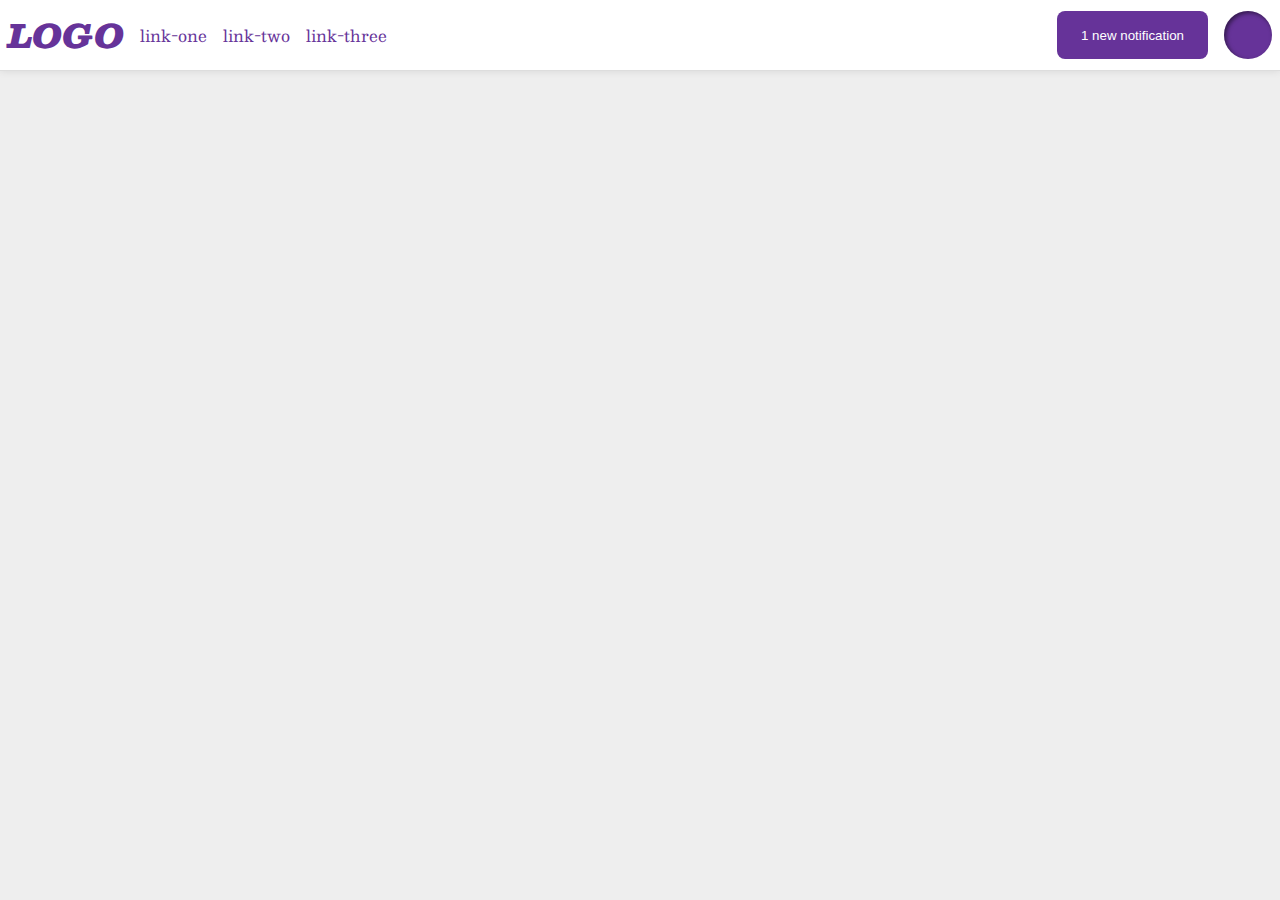
<file: flex/03-flex-header-2/index.html>
<!DOCTYPE html>
<html lang="en">
  <head>
    <meta charset="UTF-8">
    <meta http-equiv="X-UA-Compatible" content="IE=edge">
    <meta name="viewport" content="width=device-width, initial-scale=1.0">
    <title>Flex Header 2</title>
    <link rel="stylesheet" href="style.css">
  </head>
  <body>
    <div class="header">
      <div class="left-container">
      <div class="logo">
        LOGO
      </div>
      <ul class="links">
        <li><a href="google.com">link-one</a></li>
        <li><a href="google.com">link-two</a></li>
        <li><a href="google.com">link-three</a></li>
      </ul>
    </div>
    <div class="right-container">
      <button class="notifications">
        1 new notification
      </button>
      <div class="profile-image"></div>
    </div>
    </div>
  </body>
</html>
</file>
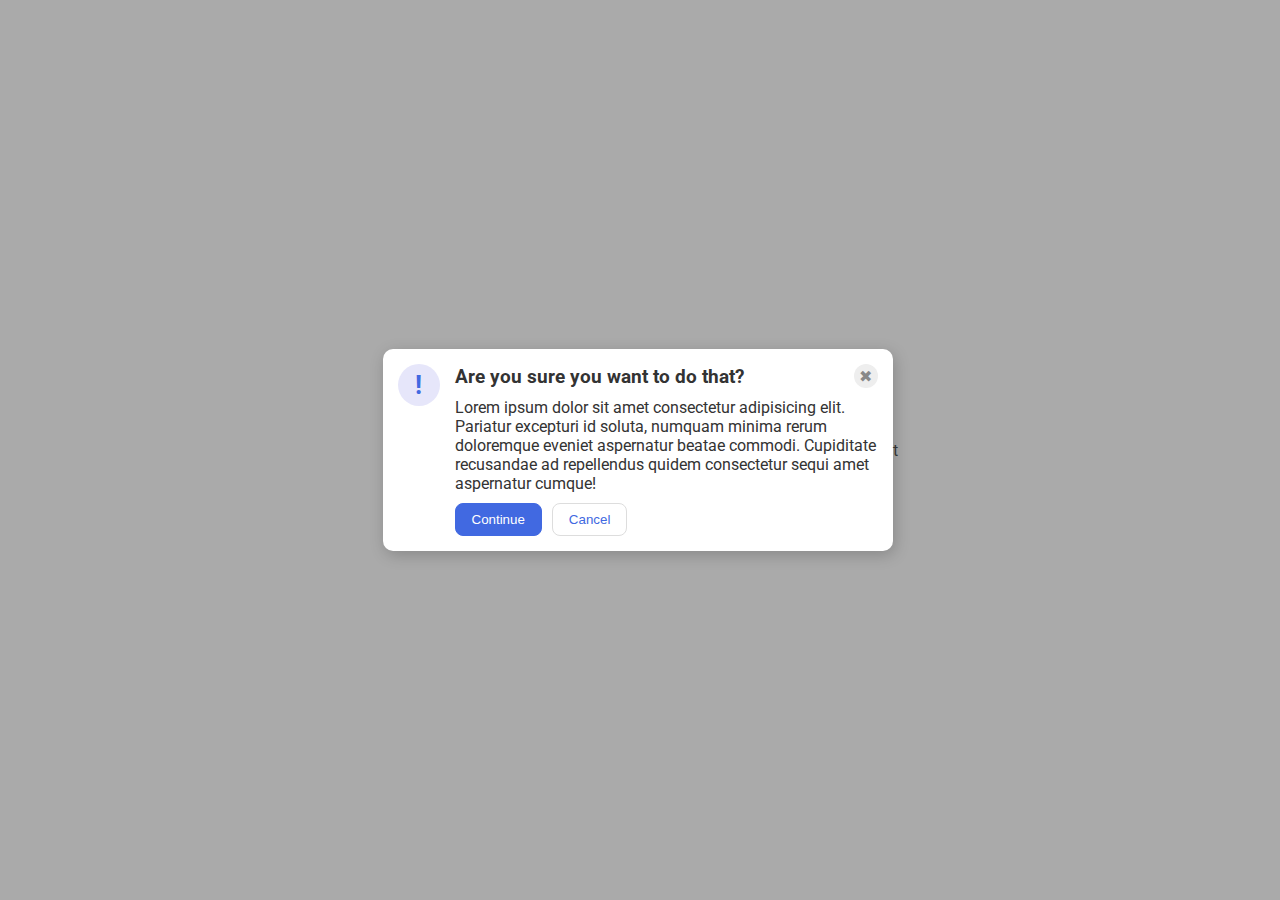
<file: flex/05-flex-modal/index.html>
<!DOCTYPE html>
<html lang="en">
  <head>
    <meta charset="UTF-8">
    <meta http-equiv="X-UA-Compatible" content="IE=edge">
    <meta name="viewport" content="width=device-width, initial-scale=1.0">
    <link rel="stylesheet" href="style.css">
    <title>Modal</title>
  </head>
  <body>
    <div class="modal">
      
      <div class="icon">!</div>

      <div class="main-body"> 
        <div class="header"><strong>Are you sure you want to do that?</strong></div>
        <div class="close-button">✖</div>
        <div class="text">Lorem ipsum dolor sit amet consectetur adipisicing elit. Pariatur excepturi id soluta, numquam minima rerum doloremque eveniet aspernatur beatae commodi. Cupiditate recusandae ad repellendus quidem consectetur sequi amet aspernatur cumque!</div>
        <button class="continue">Continue</button>
        <button class="cancel">Cancel</button>

      </div>



    </div>
  </body>
</html>t
</file>
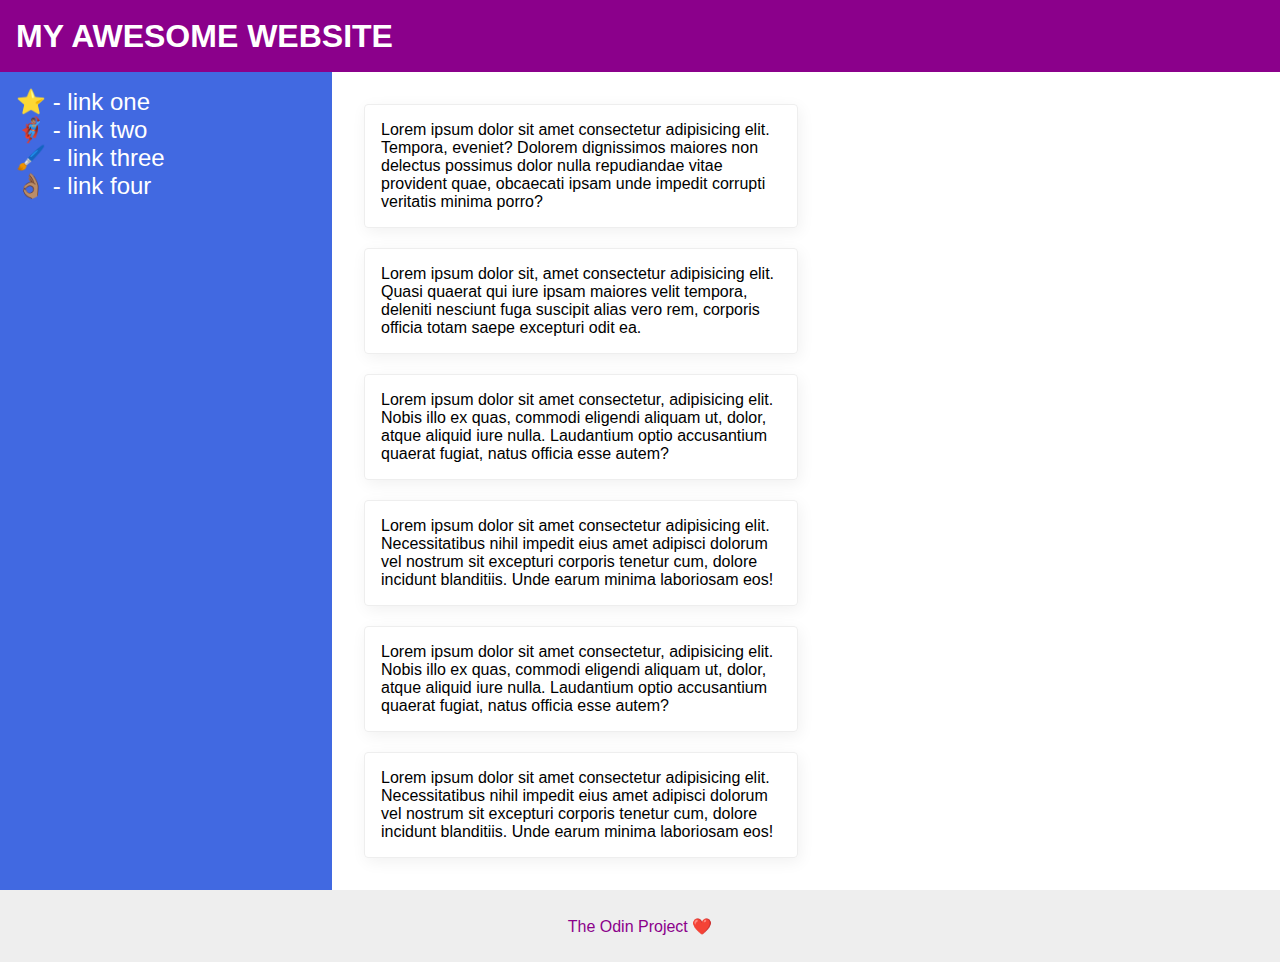
<file: flex/07-flex-layout-2/index.html>
<!DOCTYPE html>
<html lang="en">
  <head>
    <meta charset="UTF-8">
    <meta http-equiv="X-UA-Compatible" content="IE=edge">
    <meta name="viewport" content="width=device-width, initial-scale=1.0">
    <title>The Holy Grail</title>
    <link rel="stylesheet" href="style.css">
  </head>
  <body>
    <div class="header">
      MY AWESOME WEBSITE
    </div>
    
    <div class="container">
      <div class="sidebar">
        <ul>
          <li><a href="#">⭐ - link one</a></li>
          <li><a href="#">🦸🏽‍♂️ - link two</a></li>
          <li><a href="#">🖌️ - link three</a></li>
          <li><a href="#">👌🏽 - link four</a></li>
        </ul>
      </div>
    
      <div class="cards">
        <div class="card">Lorem ipsum dolor sit amet consectetur adipisicing elit. Tempora, eveniet? Dolorem dignissimos maiores non delectus possimus dolor nulla repudiandae vitae provident quae, obcaecati ipsam unde impedit corrupti veritatis minima porro?</div>
        <div class="card">Lorem ipsum dolor sit, amet consectetur adipisicing elit. Quasi quaerat qui iure ipsam maiores velit tempora, deleniti nesciunt fuga suscipit alias vero rem, corporis officia totam saepe excepturi odit ea.</div>
        <div class="card">Lorem ipsum dolor sit amet consectetur, adipisicing elit. Nobis illo ex quas, commodi eligendi aliquam ut, dolor, atque aliquid iure nulla. Laudantium optio accusantium quaerat fugiat, natus officia esse autem?</div>
        <div class="card">Lorem ipsum dolor sit amet consectetur adipisicing elit. Necessitatibus nihil impedit eius amet adipisci dolorum vel nostrum sit excepturi corporis tenetur cum, dolore incidunt blanditiis. Unde earum minima laboriosam eos!</div>
        <div class="card">Lorem ipsum dolor sit amet consectetur, adipisicing elit. Nobis illo ex quas, commodi eligendi aliquam ut, dolor, atque aliquid iure nulla. Laudantium optio accusantium quaerat fugiat, natus officia esse autem?</div>
        <div class="card">Lorem ipsum dolor sit amet consectetur adipisicing elit. Necessitatibus nihil impedit eius amet adipisci dolorum vel nostrum sit excepturi corporis tenetur cum, dolore incidunt blanditiis. Unde earum minima laboriosam eos!</div>
      </div> 
    </div>

    <div class="footer">
      The Odin Project ❤️
    </div>
  </body>
</html>
</file>
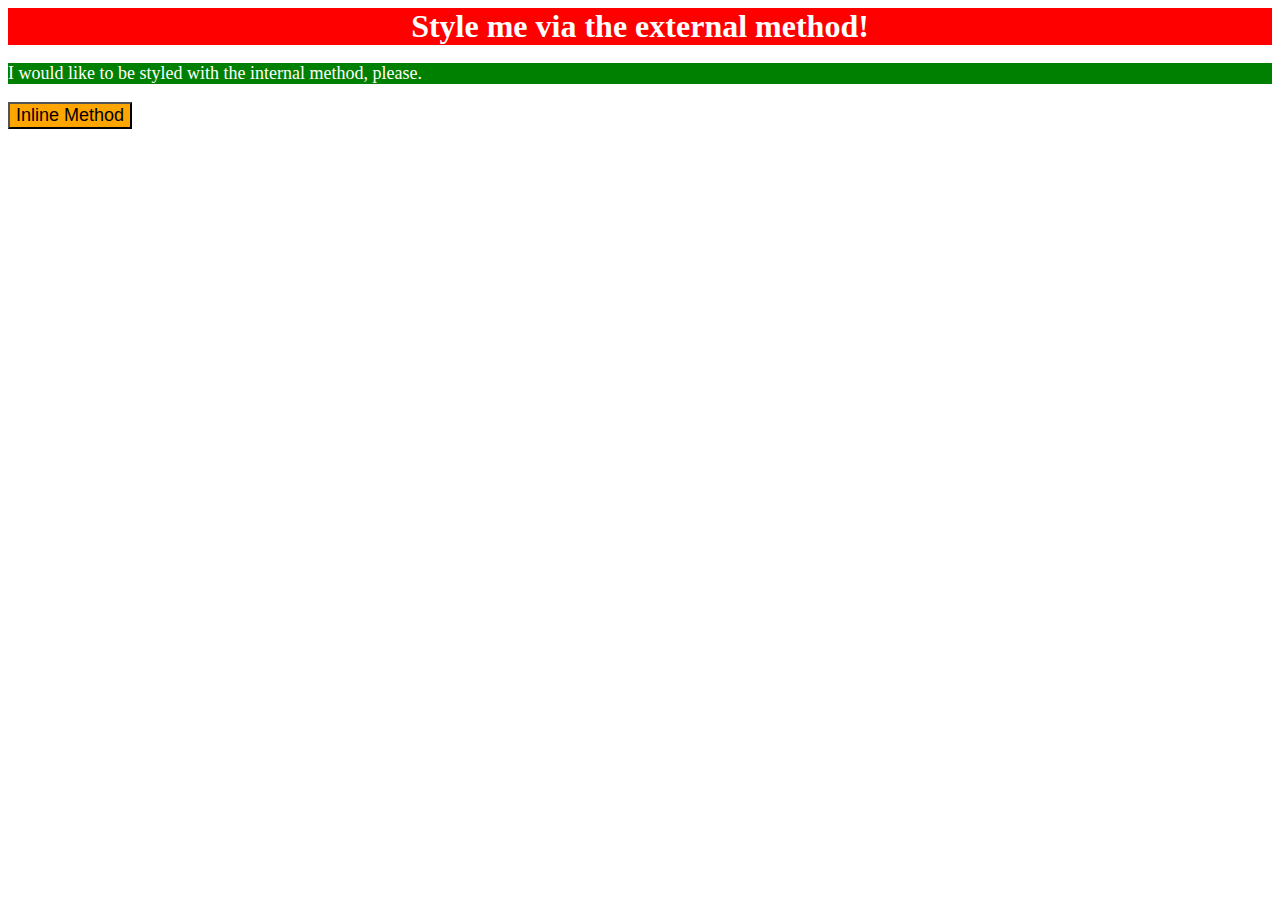
<file: foundations/01-css-methods/index.html>
<!DOCTYPE html>
<html lang="en">
  <head>
    <meta charset="UTF-8">
    <meta http-equiv="X-UA-Compatible" content="IE=edge">
    <meta name="viewport" content="width=device-width, initial-scale=1.0">
    <title>Methods for Adding CSS</title>
    <style>
      p {
        background-color: green;
        color: white;
        font-size: 18px;
      }
    </style>
    <link rel="stylesheet" href="styles.css">
  </head>
  <body>
    <div>Style me via the external method!</div>
    <p>I would like to be styled with the internal method, please.</p>
    <button style="background-color: orange; font-size: 18px;">Inline Method</button>
  </body>
</html>
</file>
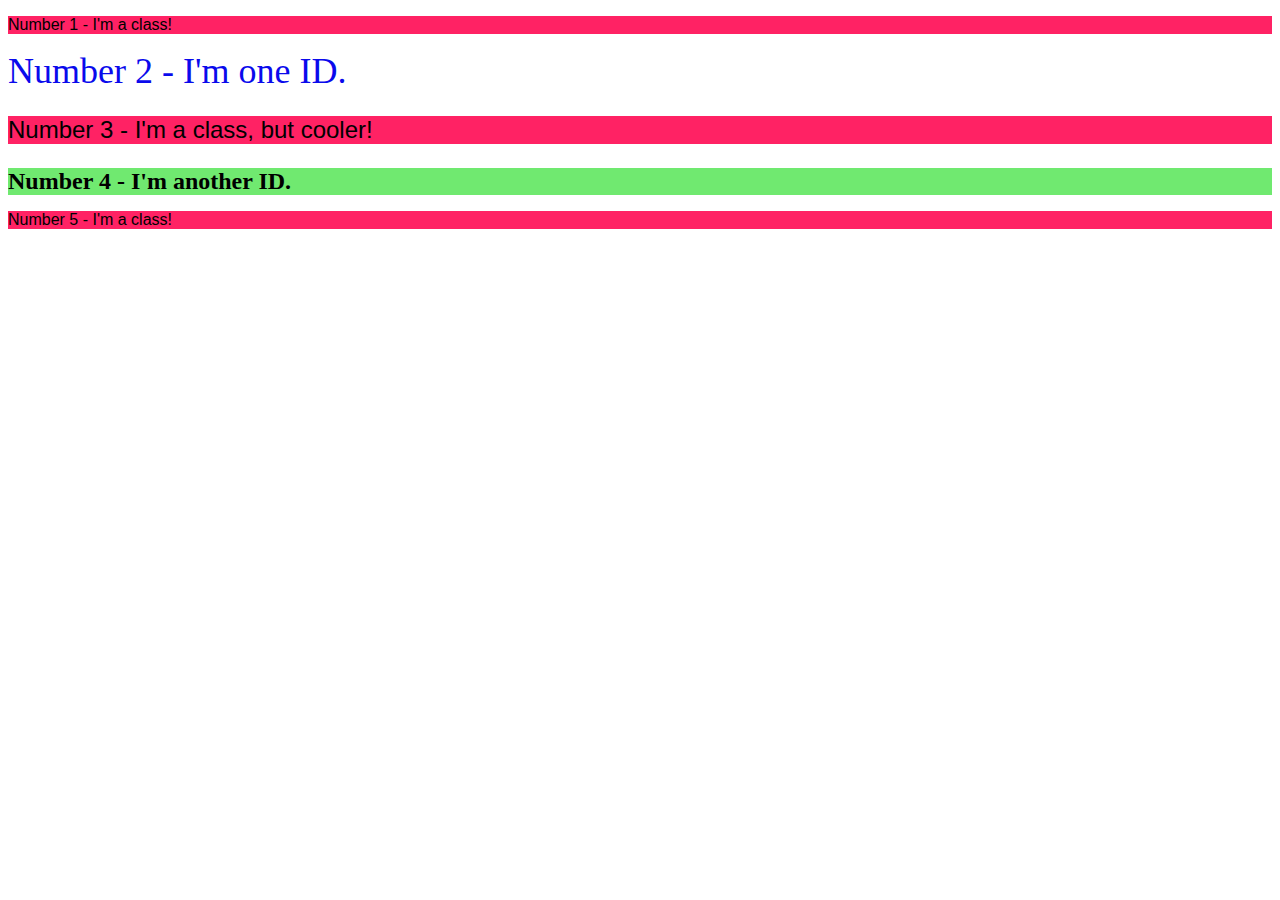
<file: foundations/02-class-id-selectors/index.html>
<!DOCTYPE html>
<html lang="en">
  <head>
    <meta charset="UTF-8">
    <meta http-equiv="X-UA-Compatible" content="IE=edge">
    <meta name="viewport" content="width=device-width, initial-scale=1.0">
    <title>Class and ID Selectors</title>
    <link rel="stylesheet" href="style.css">
  </head>
  <body>
    <p class="odds">Number 1 - I'm a class!</p>
    <div id="two">Number 2 - I'm one ID.</div>
    <p class="odds three">Number 3 - I'm a class, but cooler!</p>
    <div id="four">Number 4 - I'm another ID.</div>
    <p class="odds">Number 5 - I'm a class!</p>
  </body>
</html>
</file>
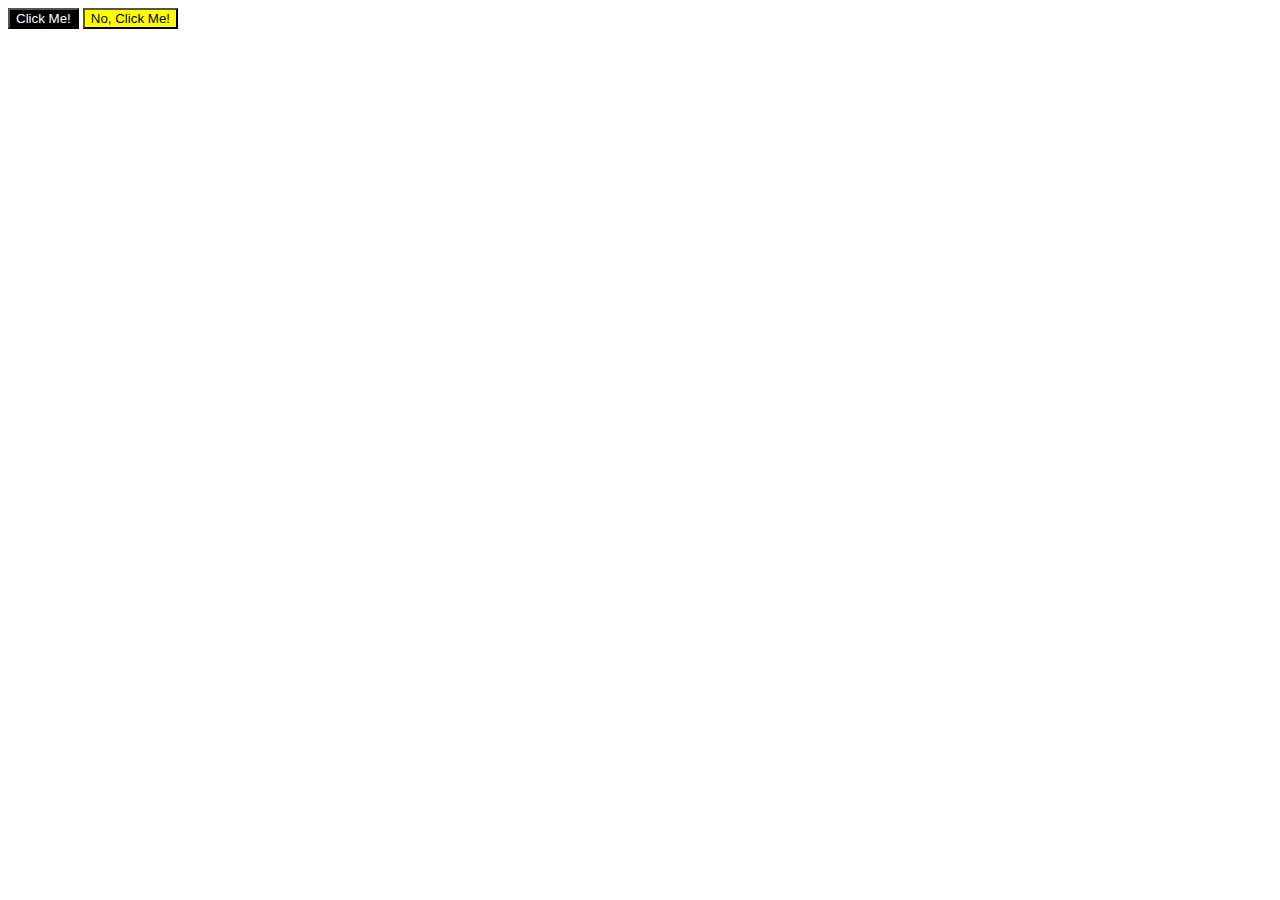
<file: foundations/03-grouping-selectors/index.html>
<!DOCTYPE html>
<html lang="en">
  <head>
    <meta charset="UTF-8">
    <meta http-equiv="X-UA-Compatible" content="IE=edge">
    <meta name="viewport" content="width=device-width, initial-scale=1.0">
    <title>Grouping Selectors</title>
    <link rel="stylesheet" href="style.css">
  </head>
  <body>
    <button class="one">Click Me!</button>
    <button class="two">No, Click Me!</button>
  </body>
</html>
</file>
<file: flex/03-flex-header-2/style.css>
/* this is some magical font-importing.  
you'll learn about it later. */
@import url('https://fonts.googleapis.com/css2?family=Besley:ital,wght@0,400;1,900&display=swap');

body {
  margin: 0;
  background: #eee;
  font-family: Besley, serif;
}

.header {
  background: white;
  border-bottom: 1px solid #ddd;
  box-shadow: 0 0 8px rgba(0,0,0,.1);
  display: flex;
  align-items: center;
  justify-content: space-between;
  padding: 8px;
}

.profile-image {
  background: rebeccapurple;
  box-shadow: inset 2px 2px 4px rgba(0,0,0,.5);
  border-radius: 50%;
  width: 48px;
  height: 48px;
}

.logo {
  color: rebeccapurple;
  font-size: 32px;
  font-weight: 900;
  font-style: italic;
}

button {
  border: none;
  border-radius: 8px;
  background: rebeccapurple;
  color: white;
  padding: 8px 24px;
}

a {
  /* this removes the line under our links */
  text-decoration: none;
  color: rebeccapurple;
}

ul {
  list-style-type: none;
  display: flex;
  margin: 0;
  padding: 0;
  gap: 16px;
}

.left-container {
  display: flex;
  justify-content: flex-start;
  align-items: center;
  gap: 16px
}

.right-container {
  display: flex;
  justify-content: flex-end;
  gap: 16px;
}
</file>
<file: flex/05-flex-modal/style.css>
@import url('https://fonts.googleapis.com/css2?family=Roboto:wght@400;700&display=swap');

html, body {
  height: 100%;
}

body {
  font-family: Roboto, sans-serif;
  margin: 0;
  background: #aaa;
  color: #333;
  /* I'll give you this one for free lol */
  display: flex;
  align-items: center;
  justify-content: center;
}

.modal {
  background: white;
  width: 480px;
  border-radius: 10px;
  box-shadow: 2px 4px 16px rgba(0,0,0,.2);
  padding: 15px;
  display: flex;
}

.icon {
  color: royalblue;
  font-size: 26px;
  font-weight: 700;
  background: lavender;
  width: 42px;
  height: 42px;
  border-radius: 50%;
  display: flex;
  align-items: center;
  justify-content: center;
  margin-right: 15px;
}

.close-button {
  background: #eee;
  border-radius: 50%;
  color: #888;
  font-weight: 400;
  font-size: 16px;
  height: 24px;
  width: 24px;
  display: flex;
  align-items: center;
  justify-content: center;
}

button {
  padding: 8px 16px;
  border-radius: 8px;
}

button.continue {
  background: royalblue;
  border: 1px solid royalblue;
  color: white;
}

button.cancel {
  background: white;
  border: 1px solid #ddd;
  color: royalblue;
}

.header {
  font-size: larger;
  flex-grow: 1;
}

.main-body {
  display: flex;
  flex-wrap: wrap;
  align-items: center;
  gap: 10px;
}

.icon ,.close-button {
  flex-shrink: 0;
}
</file>
<file: flex/07-flex-layout-2/style.css>
body {
  font-family: -apple-system, BlinkMacSystemFont, 'Segoe UI', Roboto, Oxygen, Ubuntu, Cantarell, 'Open Sans', 'Helvetica Neue', sans-serif;
  margin: 0;
  min-height: 100vh;
  display: flex;
  flex-direction: column;
  justify-content: flex-start;
}

.header {
  height: 72px;
  background: darkmagenta;
  color: white;
  font-size: 32px;
  font-weight: 900;
  display: flex;
  align-items: center;
  padding-left: 16px;
}

.footer {
  display: flex;
  justify-content: center;
  align-items: center;
  height: 72px;
  background: #eee;
  color: darkmagenta;
}

.sidebar {
  width: 300px;
  padding: 16px;
  background: royalblue;
  font-size: 24px;
  flex-shrink: 0;
}

ul {
  list-style: none;
  margin: 0px;
  padding: 0px;
}
a {
  text-decoration: none;
  color: white;
}

.cards {
  display: flex;
  flex-wrap: wrap;
  padding: 32px;
  gap: 20px;
}
.card {
  border: 1px solid #eee;
  box-shadow: 2px 4px 16px rgba(0,0,0,.06);
  border-radius: 4px;
  width: 400px;
  padding: 16px;
}

.container {
  display: flex;
  flex: 1;
}
</file>
<file: foundations/01-css-methods/styles.css>
/* styles css */

div {
    background-color: red;
    color: white;
    font-size: 32px;
    font-weight: 700;
    text-align: center;
}
</file>
<file: foundations/02-class-id-selectors/style.css>
.odds {
    background-color: rgb(255, 34, 100);
    font-family: "Verdana", "Dejau Sans", sans-serif;
}

#two {
    color: rgb(10, 10, 236);
    font-size: 36px;
}

.three {
    font-size: 24px;
}

#four {
    background-color: rgb(112, 233, 112);
    font-size: 24px;
    font-weight: 700;
}
</file>
<file: foundations/03-grouping-selectors/style.css>
.one .two {
    font-size: 28px;
    font-family: "Helvetica", "Times New Roman", sans-serif;
}

.one {
    background-color: black;
    color: white;
}

.two {
    background-color: yellow;
}
</file>
